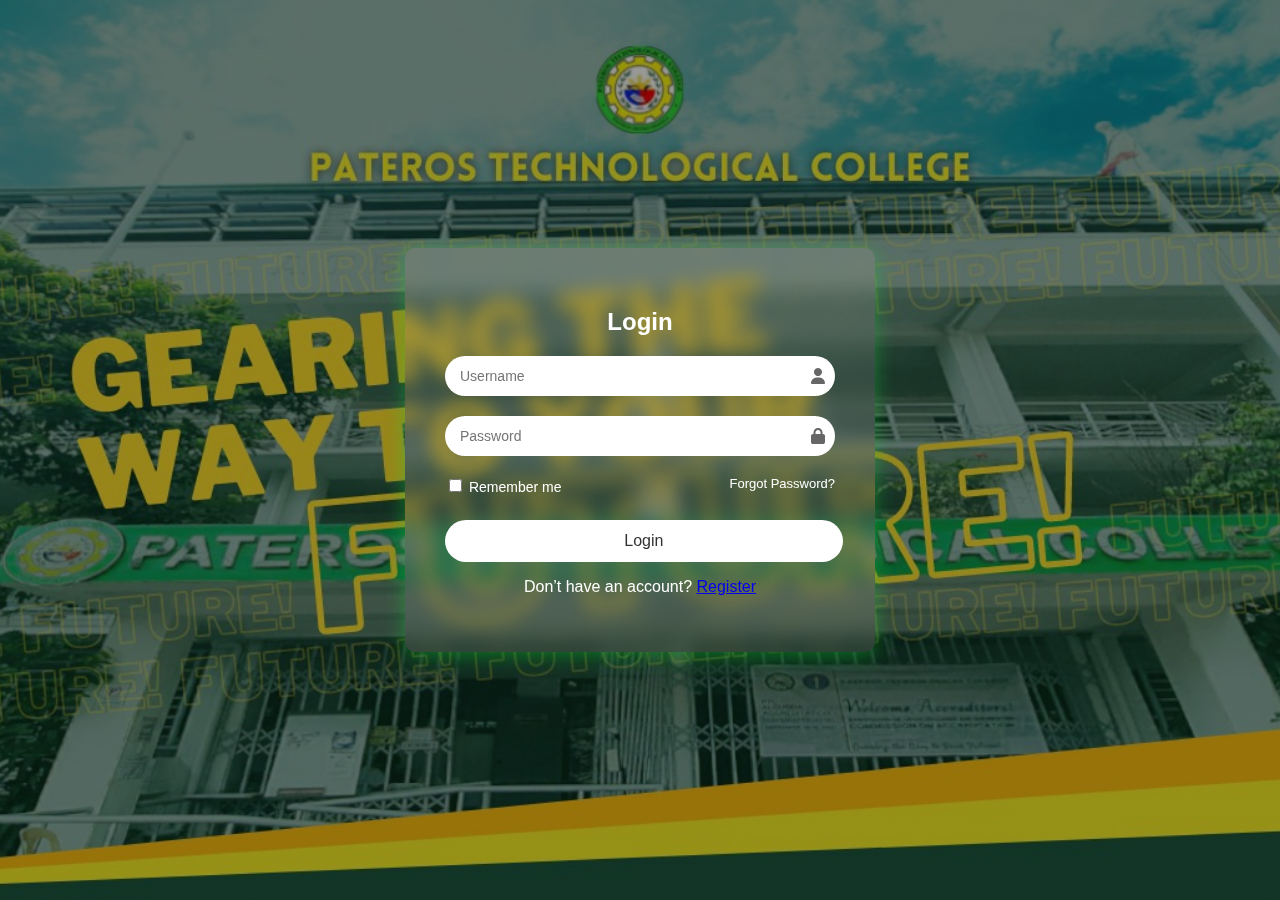
<file: index.html>
<!DOCTYPE html>
<html lang="en">
<head>
  <meta charset="UTF-8">
  <meta name="viewport" content="width=device-width, initial-scale=1.0">
  <title>PTC MAIN PAGE</title>
  <link rel="stylesheet" href="style.css">
  <!-- Font Awesome for icons -->
  <link rel="stylesheet" href="https://cdnjs.cloudflare.com/ajax/libs/font-awesome/6.4.0/css/all.min.css">
</head>
<body>

  <div class="login-box">
    <h2>Login</h2>
    <form>
      <div class="input-group">
        <input type="text" id="username" placeholder="Username" required>
        <i class="fa fa-user"></i>
      </div>

      <div class="input-group">
        <input type="password" id="password" placeholder="Password" required>
        <i class="fa fa-lock"></i>
      </div>

      <div class="options">
        <label><input type="checkbox"> Remember me</label>
        <a href="forgot-password.html">Forgot Password?</a>
      </div>

      <button type="submit" class="btn">Login</button>

      <p class="https://www.paterostechnologicalcollege.edu.ph/">Don’t have an account? 
        <a href="https://www.paterostechnologicalcollege.edu.ph/"
        target="blank">Register</a></p>
    </form>
  </div>

</body>
</html>
</file>
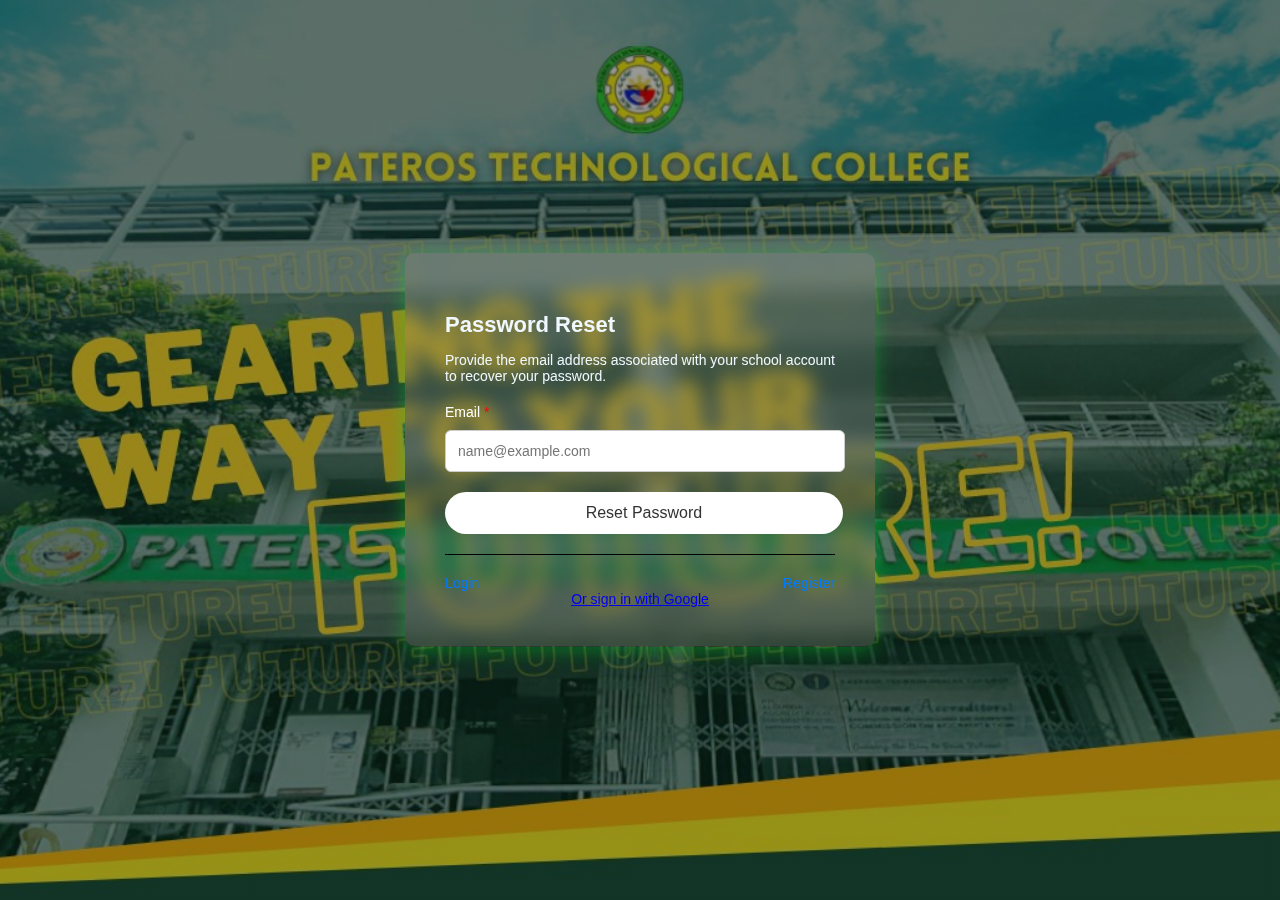
<file: forgot-password.html>
<!DOCTYPE html>
<html lang="en">
<head>
  <meta charset="UTF-8">
  <meta name="viewport" content="width=device-width, initial-scale=1.0">
  <title>Password Reset</title>
  <link rel="stylesheet" href="style.css">
  </head>
<body>

 <div class="reset-box">
    <h2 style="color: aliceblue;">Password Reset</h2>
    <p style="color: aliceblue;">Provide the email address associated with your school account to recover your password.</p>
    
    <form>
      <label for="email">Email <span style="color:red;">*</span></label>
      <input type="email" id="email" placeholder="name@example.com" required>
      <button type="submit" class="btn">Reset Password</button>
    </form>

    <div class="divider"></div>

    <div class="links">
      <a href="index.html">Login</a>
      <a href="https://www.paterostechnologicalcollege.edu.ph/" target="_blank">Register</a>
    </div>

    <div class="social">
      <a href="#">Or sign in with Google </a>
      </div>

</body>

</html>
</file>
<file: style.css>
/* Center the login box */
body {
  font-family: Arial, sans-serif;
  margin: 0;
  height: 100vh;
  display: flex;
  justify-content: center;
  align-items: center;

  /* Background with dim effect */
  background: linear-gradient(rgba(0,0,0,0.4), rgba(0,0,0,0.4)),
              url('pictures/ptc.jpg');
  background-size: cover;
  background-position: center;
  background-repeat: no-repeat;
}

/* Login box */
.login-box {
  background: rgba(255, 255, 255, 0.1);
  backdrop-filter: blur(10px);
  padding: 40px;
  border-radius: 10px;
  width: 390px;
  text-align: center;
  color: #fff;
  box-shadow: 0px 4px 20px rgba(17, 230, 52, 0.4);
}

.login-box h2 {
  margin-bottom: 20px;
  font-size: 24px;
}

/* Input group */
.input-group {
  position: relative;
  margin-bottom: 20px;
}

.input-group input {
  width: 86%;
  padding: 12px 40px 12px 15px;
  border: none;
  border-radius: 20px;
  outline: none;
  font-size: 14px;
}

.input-group i {
  position: absolute;
  right: 10px;
  top: 50%;
  transform: translateY(-50%);
  color: #666;
}

/* Options (remember + forgot) */
.options {
  display: flex;
  justify-content: space-between;
  font-size: 13px;
  margin-bottom: 15px;
}

.options a {
  color: #fff;
  text-decoration: none;
}

.options a:hover {
  text-decoration: underline;
}

/* Button */
.btn {
  width: 102%;
  padding: 12px;
  background: #fff;
  color: #333;
  border: none;
  border-radius: 25px;
  font-size: 16px;
  cursor: pointer;
  transition: 0.3s;
}

.btn:hover {
  background: #ddd;
}

/* Register link */
.register-link {
  margin-top: 15px;
  font-size: 14px;
}

.register-link a {
  color: #fff;
  font-weight: bold;
  text-decoration: none;
}

.register-link a:hover {
  text-decoration: underline;
} 
.reset-box {  /* LINE FOR RESET BOX/FORGOT BOX */
    background: rgba(248, 248, 248, 0.1);
  backdrop-filter: blur(10px);
  padding: 40px;
  border-radius: 10px;
  width: 390px;
  text-align: left;
  color: #fff;
  box-shadow: 0px 4px 20px rgba(17, 230, 52, 0.4);
    }
.reset-box h2 {
      margin-bottom: 10px;
      font-size: 22px;
      color: #333;
    }

    .reset-box p {
      font-size: 14px;
      color: #666;
      margin-bottom: 20px;
    }

    label {
      font-size: 14px;
      color: #ffffff;
      display: block;
      margin-bottom: 10px;
    }

    input[type="email"] {
      width: 96%;
      padding: 12px;
      border: 1px solid #ccc;
      border-radius: 6px;
      font-size: 14px;
      margin-bottom: 20px;
    }

    .links {
      margin-top: 15px;
      display: flex;
      justify-content: space-between;
      font-size: 14px;
    }

    .links a {
      text-decoration: none;
      color: #007bff;
    }

    .links a:hover {
      text-decoration: underline;
    }

    .divider {
      margin: 20px 0;
      border-top: 1px solid #000000;
    }
  .social {
      font-size: 14px;
      color: #666;
      text-align: center;
  }

    .social-icons {
      display: flex;
      justify-content: center;
      gap: 15px;
    }

    .social-icons a {
      text-decoration: none;
      color: #666;
      font-size: 20px;
    }

    .social-icons a:hover {
      color: #007bff;
    }
</file>
